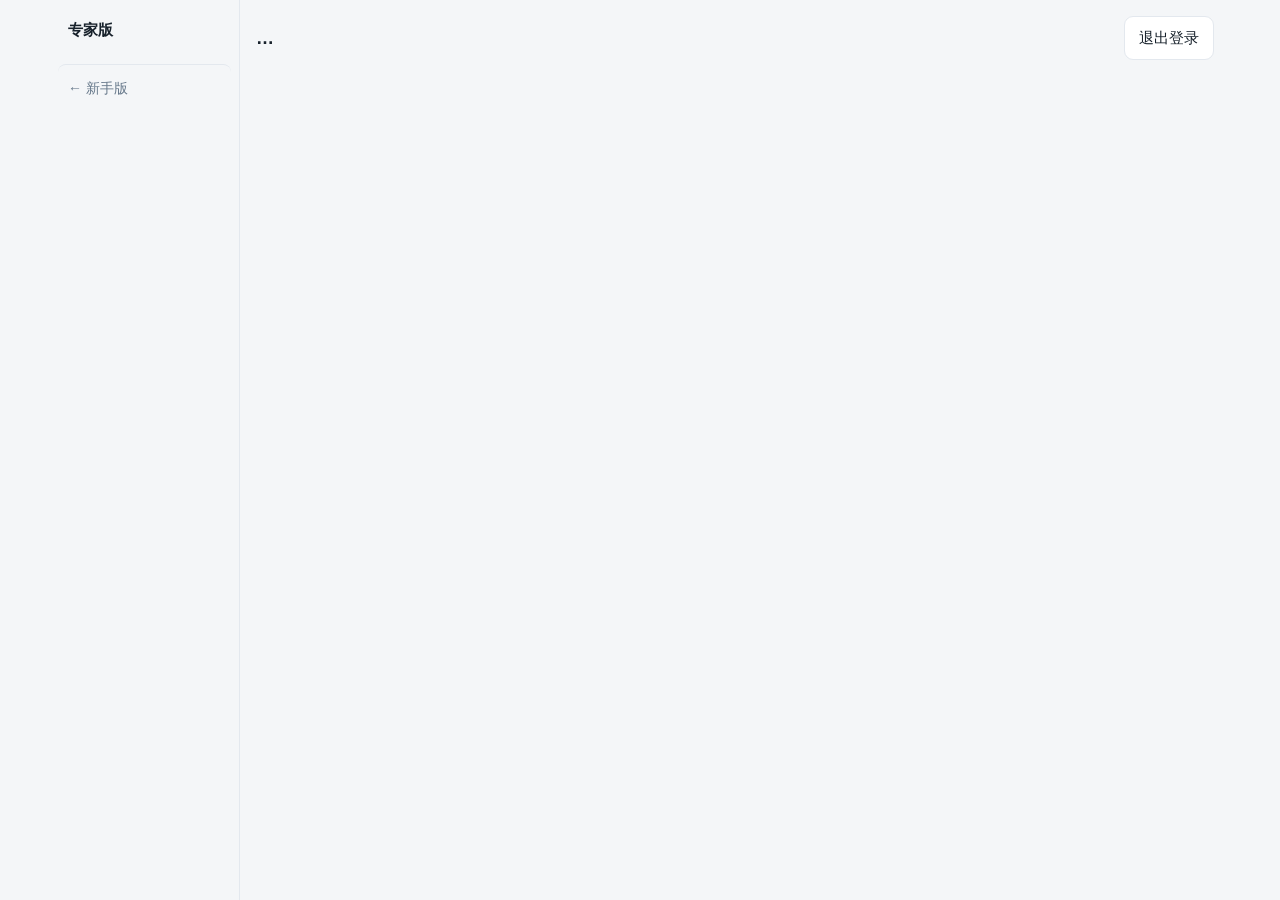
<file: webassets/expert/index.html>
<!DOCTYPE html>
<html lang="zh-CN">
<head>
<meta charset="utf-8">
<meta name="viewport" content="width=device-width,initial-scale=1,viewport-fit=cover">
<title>专家版</title>
<style>
:root{--bg:#f4f6f8;--card:#fff;--line:#e3e8ee;--fg:#17212b;--dim:#66788a;--accent:#1f8f4e;--ok:#e7f5ec;--warn:#c0392b;--warnbg:#fdecea;--soon:#9aa7b4}
@media (prefers-color-scheme:dark){:root{--bg:#10151b;--card:#18202a;--line:#263241;--fg:#e8eef5;--dim:#93a4b6;--accent:#3ecf7a;--ok:#16301f;--warn:#ff7b6b;--warnbg:#331a18;--soon:#5b6a7a}}
*{box-sizing:border-box}
body{margin:0;background:var(--bg);color:var(--fg);font:15px/1.6 -apple-system,BlinkMacSystemFont,"Segoe UI","PingFang SC","Microsoft YaHei",sans-serif}
.wrap{display:flex;max-width:1180px;margin:0 auto;min-height:100vh}
nav{width:190px;flex:none;padding:14px 8px;border-right:1px solid var(--line)}
nav .brand{font-weight:700;padding:4px 10px 12px}
nav a{display:block;padding:8px 10px;border-radius:8px;color:var(--fg);text-decoration:none;font-size:14px;cursor:pointer}
nav a:hover{background:var(--card)}nav a.on{background:var(--accent);color:#fff;font-weight:600}
nav a.soon{color:var(--soon)}nav a.soon:hover{color:var(--warn)}
nav a.leave{margin-top:10px;border-top:1px solid var(--line);padding-top:12px;color:var(--dim)}
main{flex:1;min-width:0;padding:16px 16px 48px}
header{display:flex;align-items:center;gap:10px;margin-bottom:14px}
header h1{font-size:18px;margin:0;flex:1}
.card{background:var(--card);border:1px solid var(--line);border-radius:12px;padding:16px;margin-bottom:14px}
.card h2{margin:0 0 12px;font-size:15px}
.grid{display:grid;grid-template-columns:repeat(auto-fit,minmax(150px,1fr));gap:10px}
.kv{background:var(--bg);border-radius:10px;padding:10px 12px}
.kv .k{color:var(--dim);font-size:12px}.kv .v{font-size:16px;font-weight:600;word-break:break-all}
label.f{display:block;margin:10px 0 0}label.f>span{display:block;color:var(--dim);font-size:13px;margin-bottom:4px}
input,select{width:100%;padding:9px 11px;font-size:15px;color:var(--fg);background:var(--bg);border:1px solid var(--line);border-radius:9px}
button{font:inherit;padding:9px 14px;border-radius:9px;border:1px solid var(--line);background:var(--card);color:var(--fg);cursor:pointer}
button.p{background:var(--accent);border-color:var(--accent);color:#fff;font-weight:600}
button.d{background:var(--warnbg);border-color:var(--warn);color:var(--warn);font-weight:600}
button:disabled{opacity:.55;cursor:progress}
.row{display:flex;gap:8px;flex-wrap:wrap;align-items:center;margin-top:12px}
.msg{margin-top:10px;font-size:13px;padding:8px 10px;border-radius:8px;display:none}
.msg.ok{display:block;background:var(--ok);color:var(--accent)}.msg.err{display:block;background:var(--warnbg);color:var(--warn)}
canvas{width:100%;height:165px;display:block}
table{width:100%;border-collapse:collapse;font-size:14px}th,td{text-align:left;padding:7px 6px;border-bottom:1px solid var(--line)}th{color:var(--dim);font-weight:500;font-size:12px}
.mono{font-family:ui-monospace,SFMono-Regular,Menlo,monospace;font-size:13px}
/* 登录遮罩。**必须带 [hidden]{display:none}**：.lg 的 display:flex 是作者样式，
   优先级高于 hidden 属性自带的 UA display:none —— 少了这一行，遮罩会无视 hidden
   永远盖在页面上（登录成功后也是）。 */
.lg{position:fixed;inset:0;background:rgba(0,0,0,.45);display:flex;align-items:center;justify-content:center;padding:16px}
[hidden]{display:none!important}
.lg .card{width:100%;max-width:350px;margin:0}
@media (max-width:760px){.wrap{flex-direction:column}nav{width:auto;border-right:0;border-bottom:1px solid var(--line);display:flex;flex-wrap:wrap;gap:2px}nav .brand{width:100%}}
</style>
</head>
<body>
<div class="wrap">
  <nav><div class="brand">专家版</div><div id="menu"></div><a class="leave" href="/lite/">← 新手版</a></nav>
  <main><header><h1 id="h1">…</h1><button id="logout">退出登录</button></header><div id="view"></div></main>
</div>
<div class="lg" id="login" hidden><div class="card"><h2>登录</h2>
  <label class="f"><span>用户名</span><input id="lu" value="root" autocomplete="username"></label>
  <label class="f"><span>密码</span><input id="lp" type="password" autocomplete="current-password"></label>
  <div class="row"><button class="p" id="lg">登录</button></div><div class="msg" id="lm"></div>
</div></div>
<script>
(function(){
"use strict";
/* 占位符由服务端注入：会话 id（空=未登录）、专家版前缀、以及**菜单**（Go 侧数据，不读 menu.d）。 */
var SID="__SID__", MENU=__MENU__, ANON="00000000000000000000000000000000";
var $=function(i){return document.getElementById(i);};

/* 数据面只有 /ubus：具体动作全是 ubus 方法，服务端不为界面加业务 API。 */
function rpc(o,m,p){
  return fetch("/ubus/",{method:"POST",headers:{"Content-Type":"application/json"},
    body:JSON.stringify({jsonrpc:"2.0",id:1,method:"call",params:[SID,o,m,p||{}]})})
   .then(function(r){return r.json();}).then(function(d){
     var e1=Array.isArray(d)?d[0]:d;
     if(!e1||e1.error){var e=new Error((e1&&e1.error&&e1.error.message)||"请求失败");e.code=e1&&e1.error&&e1.error.code;throw e;}
     if(e1.result[0]!==0){var e2=new Error("ubus 错误码 "+e1.result[0]);e2.code=e1.result[0];throw e2;}
     return e1.result.length>1?e1.result[1]:null;});
}
/* uci 写操作统一流程：set → commit → apply。rollback=true 时留 60 秒回滚窗口
   （与 LuCI「保存并应用」同一条路），undo=true 则 apply 后立刻 confirm 固化。 */
function uciSave(steps,undo){
  return steps.reduce(function(p,s){return p.then(function(){return rpc("uci",s[0],s[1]);});},Promise.resolve())
   .then(function(){return rpc("uci","commit",{config:steps[0][1].config});})
   .then(function(){return rpc("uci","apply",{rollback:!undo,timeout:60});})
   .then(function(){return undo?rpc("uci","confirm",{rollback:false}):null;});
}
function say(el,t,ok){el.textContent=t;el.className="msg "+(ok?"ok":"err");if(ok)setTimeout(function(){el.className="msg";},4000);}
function busy(b,on){b.disabled=!!on;}
function esc(s){return String(s==null?"":s).replace(/[&<>"']/g,function(c){return {"&":"&amp;","<":"&lt;",">":"&gt;",'"':"&quot;","'":"&#39;"}[c];});}
function toast(t){alert(t);}
function bytes(n){var u=["B","KB","MB","GB","TB"],i=0;while(n>=1024&&i<u.length-1){n/=1024;i++;}return (i?(n<10?n.toFixed(1):Math.round(n)):n)+" "+u[i];}
function uptime(s){var d=~~(s/86400),h=~~(s%86400/3600),m=~~(s%3600/60);return d?d+" 天 "+h+" 小时":(h?h+" 小时 "+m+" 分":m+" 分");}
function load1(v){return (v||0)/65536;}
/* 有些 ubus 方法在设备上可能没有（版本差异）：把失败显示成「不支持」而不是整页崩。 */
function softFail(e,el){el.innerHTML='<section class="card"><h2>数据不可用</h2><p style="color:var(--dim);margin:0">'+esc(e.message)+"（该 ubus 方法在此设备上可能不受支持）</p></section>";}

/* ---- 菜单与前端路由：URL 只有 <前缀> + #/片段，改前缀所有链接自动跟着变 ---- */
var PAGES={}, timer=null;
$("menu").innerHTML=MENU.map(function(m){
  return '<a href="#/'+m.id+'" data-id="'+m.id+'"'+(m.ready?"":" class='soon'")+">"+esc(m.title)+(m.ready?"":" ·")+"</a>";
}).join("")+'<a class="leave" href="#" id="to-lite">← 新手版</a>';
$("to-lite").onclick=function(e){e.preventDefault();location.href="/lite/";};

function route(){
  var id=(location.hash||"").replace(/^#\/?/,"")||"dash";
  var item=null;MENU.forEach(function(m){if(m.id===id)item=m;});
  if(!item)item=MENU[0];
  Array.prototype.forEach.call(document.querySelectorAll("#menu a[data-id]"),function(a){
    a.className=(a.getAttribute("data-id")===item.id?"on":(MENU.filter(function(m){return m.id===a.getAttribute("data-id");})[0].ready?"":"soon"));
  });
  document.getElementById("h1").textContent=item.title;
  if(timer){clearInterval(timer);timer=null;}
  var view=document.getElementById("view");view.innerHTML="";
  if(!item.ready){view.innerHTML='<section class="card"><h2>页面建设中</h2><p style="color:var(--dim);margin:0">这一页还没落地。</p></section>';return;}
  try{PAGES[item.id].mount(view);}catch(e){softFail(e,view);}
}
window.addEventListener("hashchange",route);

/* ---- 仪表盘：型号/固件/运行时长/负载/内存 + 负载曲线 + 在线设备 ---- */
var board=null,info=null,hist=[];
PAGES.dash={mount:function(el){
  el.innerHTML='<section class="card"><h2>设备</h2><div class="grid" id="d1"></div>'+
   '<div style="margin-top:12px"><div style="display:flex;justify-content:space-between;color:var(--dim);font-size:12px"><span>内存占用</span><span id="dm"></span></div>'+
   '<div style="height:8px;border-radius:6px;background:var(--bg);overflow:hidden;margin-top:6px"><i id="dmb" style="display:block;height:100%;background:var(--accent);width:0"></i></div></div></section>'+
   '<section class="card"><h2>实时负载 <span style="font-weight:400;color:var(--dim);font-size:12px">近 2 分钟</span></h2><canvas id="dc"></canvas></section>'+
   '<section class="card"><h2>在线设备</h2><table><thead><tr><th>设备</th><th>IP</th><th>MAC</th></tr></thead><tbody id="dl"></tbody></table></section>';
  rpc("system","board").then(function(b){board=b;document.title=(b.hostname||"路由器")+" · 专家版";return rpc("system","info");})
   .then(function(i){info=i;paint();push();return rpc("luci-rpc","getDHCPLeases",{family:0});})
   .then(function(le){
     var rows=((le&&le.dhcp_leases)||[]).map(function(l){return "<tr><td>"+esc(l.hostname||"未命名")+"</td><td class='mono'>"+esc(l.ipaddr)+"</td><td class='mono'>"+esc(l.macaddr)+"</td></tr>";}).join("");
     $("dl").innerHTML=rows||'<tr><td colspan="3" style="color:var(--dim)">暂无</td></tr>';
   }).catch(function(e){toast(e.message);});
  timer=setInterval(function(){rpc("system","info").then(function(i){info=i;paint();push();}).catch(function(){});},2000);
}};
function paint(){
  if(!board)return;var rel=board.release||{},mem=(info&&info.memory)||{};
  var used=(mem.total||0)-(mem.available||mem.free||0),pct=mem.total?Math.round(used/mem.total*100):0;
  var rows=[["型号",board.model||"-"],["固件",rel.version||"-"],["内核",board.kernel||"-"],
    ["运行时长",info?uptime(info.uptime):"-"],["1 分钟负载",info?load1(info.load&&info.load[0]).toFixed(2):"-"]];
  $("d1").innerHTML=rows.map(function(c){return '<div class="kv"><div class="k">'+c[0]+'</div><div class="v">'+esc(c[1])+"</div></div>";}).join("");
  $("dm").textContent=mem.total?bytes(used)+" / "+bytes(mem.total)+"（"+pct+"%）":"-";
  $("dmb").style.width=pct+"%";
}
function push(){if(!info||!info.load)return;hist.push([load1(info.load[0]),load1(info.load[1]),load1(info.load[2])]);while(hist.length>60)hist.shift();draw();}
function draw(){
  var cv=$("dc");if(!cv)return;var dpr=window.devicePixelRatio||1,w=cv.clientWidth,h=cv.clientHeight;
  if(cv.width!==w*dpr||cv.height!==h*dpr){cv.width=w*dpr;cv.height=h*dpr;}
  var g=cv.getContext("2d");g.setTransform(dpr,0,0,dpr,0,0);g.clearRect(0,0,w,h);
  var max=0.5;hist.forEach(function(s){s.forEach(function(v){if(v>max)max=v;});});max=Math.ceil(max*2)/2;
  var cs=getComputedStyle(document.documentElement);
  g.strokeStyle=cs.getPropertyValue("--line");g.fillStyle=cs.getPropertyValue("--dim");g.font="11px sans-serif";g.lineWidth=1;
  for(var i=0;i<=2;i++){var y=h-(h-14)*(i/2)-2;g.beginPath();g.moveTo(0,y+.5);g.lineTo(w,y+.5);g.stroke();g.fillText((max*i/2).toFixed(2),2,y-2);}
  ["#1f8f4e","#2f7fd6","#c98a1a"].forEach(function(col,k){g.strokeStyle=col;g.lineWidth=2;g.beginPath();
    hist.forEach(function(s,idx){var x=hist.length>1?idx/59*w:0;var y=h-2-(h-14)*Math.min(s[k]/max,1);idx?g.lineTo(x,y):g.moveTo(x,y);});g.stroke();});
}
window.addEventListener("resize",draw);

/* ---- 系统：重启 + 改口令（改口令交给 /auth/password，服务端统一处理） ---- */
PAGES.sys={mount:function(el){
  el.innerHTML='<section class="card"><h2>重启</h2><p style="color:var(--dim);margin:0">重启约需 1–2 分钟，期间网络会中断。</p>'+
   '<div class="row"><button class="d" id="rb">立即重启</button></div><div class="msg" id="rbm"></div></section>'+
   '<section class="card"><h2>修改 root 口令</h2>'+
   '<label class="f"><span>旧口令</span><input id="po" type="password" autocomplete="current-password"></label>'+
   '<label class="f"><span>新口令（至少 5 个字符）</span><input id="pn" type="password" autocomplete="new-password"></label>'+
   '<div class="row"><button class="p" id="pb">保存</button></div><div class="msg" id="pbm"></div></section>';
  $("rb").onclick=function(){if(!confirm("确定现在重启吗？网络会中断 1–2 分钟。"))return;
    var b=this;busy(b,true);
    rpc("system","reboot").then(function(){say($("rbm"),"已发出重启指令…",true);})
      .catch(function(e){say($("rbm"),"重启失败："+e.message,false);busy(b,false);});};
  $("pb").onclick=function(){
    var b=this;busy(b,true);
    var f=new URLSearchParams();
    f.set("username","root");f.set("old",$("po").value);f.set("new",$("pn").value);f.set("next",location.hash||"#/sys");
    fetch("/auth/password",{method:"POST",body:f,redirect:"follow"}).then(function(r){
      var ok=r.url.indexOf("auth_error")<0,code=(/[?&]auth_error=([a-z_]+)/.exec(r.url)||[])[1];
      say($("pbm"),ok?"口令已更新":("失败："+({bad_credentials:"旧口令不对",weak_password:"新口令太短（至少 5 个字符）",no_hasher:"设备缺少 openssl，无法生成 hash"}[code]||"未知错误")),ok);
      if(ok){$("po").value="";$("pn").value="";}
      busy(b,false);});
  };
}};


/* ---- 内外网：读 uci network；改动走「set → commit → apply」（带 60 秒回滚窗口） ---- */
function first(v){return Array.isArray(v)?(v[0]||""):(v||"");}
function list(v){return Array.isArray(v)?v:(v?[v]:[]);}
PAGES.net={mount:function(el){
  el.innerHTML='<section class="card"><h2>外网（WAN）</h2>'+
   '<label class="f"><span>连接方式</span><select id="wp"><option value="dhcp">自动获取（DHCP / 光猫拨号）</option>'+
   '<option value="static">固定 IP</option><option value="pppoe">宽带拨号（PPPoE）</option></select></label>'+
   '<div id="ws" hidden><label class="f"><span>IP 地址 / 掩码</span><input id="wi" placeholder="192.168.1.10/24"></label>'+
   '<label class="f"><span>网关</span><input id="wg"></label>'+
   '<label class="f"><span>DNS（逗号分隔，可留空）</span><input id="wd"></label></div>'+
   '<div id="wq" hidden><label class="f"><span>宽带账号</span><input id="wu"></label>'+
   '<label class="f"><span>宽带密码</span><input id="wpass" type="password"></label></div>'+
   '<div class="row"><button class="p" id="wsv">保存并应用</button>'+
   '<span style="color:var(--dim);font-size:12px">会短暂断网（网络重载）</span></div><div class="msg" id="wm"></div></section>'+
   '<section class="card"><h2>内网（LAN）</h2>'+
   '<label class="f"><span>路由器内网地址 / 掩码</span><input id="li" placeholder="192.168.1.1/24"></label>'+
   '<label class="f"><span>DHCP 服务</span><select id="ld"><option value="1">开启</option><option value="0">关闭</option></select></label>'+
   '<div class="row"><button class="p" id="lsv">保存并应用</button></div><div class="msg" id="lm"></div></section>';
  function sync(){var p=$("wp").value;$("ws").hidden=p!=="static";$("wq").hidden=p!=="pppoe";}
  $("wp").onchange=sync;
  rpc("uci","get",{config:"network"}).then(function(v){
    var q=(v&&v.values)||{},w=q.wan||{},l=q.lan||{};
    $("wp").value=w.proto||"dhcp";sync();
    $("wi").value=first(w.ipaddr);$("wg").value=w.gateway||"";
    $("wd").value=list(w.dns).join(",");$("wu").value=w.username||"";
    $("li").value=first(l.ipaddr);
  }).catch(function(e){toast(e.message);});
  rpc("uci","get",{config:"dhcp"}).then(function(v){
    var l=((v&&v.values)||{}).lan||{};$("ld").value=String(l.ignore==="1"?"0":"1");}).catch(function(){});
  $("wsv").onclick=function(){
    var b=this,p=$("wp").value,wv={proto:p};
    if(p==="static"){if($("wi").value)wv.ipaddr=[$("wi").value.trim()];if($("wg").value)wv.gateway=$("wg").value.trim();
      wv.dns=$("wd").value.split(",").map(function(x){return x.trim();}).filter(Boolean);}
    if(p==="pppoe"){wv.username=$("wu").value.trim();wv.password=$("wpass").value;}
    busy(b,true);
    uciSave([["set",{config:"network",section:"wan",values:wv}]])
      .then(function(){say($("wm"),"已保存并生效",true);})
      .catch(function(e){say($("wm"),"失败："+e.message,false);})
      .then(function(){busy(b,false);});
  };
  $("lsv").onclick=function(){
    var b=this,v={};if($("li").value)v.ipaddr=[$("li").value.trim()];busy(b,true);
    uciSave([["set",{config:"network",section:"lan",values:v}],
             ["set",{config:"dhcp",section:"lan",values:{ignore:$("ld").value==="0"?"1":"0"}}]])
      .then(function(){say($("lm"),"已保存并生效",true);})
      .catch(function(e){say($("lm"),"失败："+e.message,false);})
      .then(function(){busy(b,false);});
  };
}};


/* ---- 无线：状态来自 luci-rpc getWirelessDevices / iwinfo；改动走 uci ---- */
PAGES.wifi={mount:function(el){
  el.innerHTML='<section class="card"><h2>无线状态</h2><div class="grid" id="wr"></div></section>'+
   '<section class="card"><h2>无线中继（连上级 Wi-Fi）</h2>'+
   '<label class="f"><span>上级 Wi-Fi 名称</span><input id="rs"></label>'+
   '<label class="f"><span>上级 Wi-Fi 密码</span><input id="rk" type="password"></label>'+
   '<label class="f"><span>用哪个频段去连</span><select id="rr"></select></label>'+
   '<div class="row"><button class="p" id="rsv">保存并应用</button><button id="rscan">扫描附近 Wi-Fi</button></div>'+
   '<div id="rlist" style="margin-top:10px"></div><div class="msg" id="rm"></div></section>';
  var conf={};
  rpc("luci-rpc","getWirelessDevices").then(function(w){
    var ids=Object.keys(w||{});
    $("wr").innerHTML=ids.length?ids.map(function(k){
      var d=w[k]||{},c=d.config||{};
      return '<div class="kv"><div class="k">'+esc(k)+(c.band?"（"+esc(c.band)+"）":"")+'</div>'+
        '<div class="v">'+(d.up?"已启用":"未启用")+'</div><div class="k" style="margin-top:4px">信道 '+esc(c.channel||"?")+'</div></div>';
    }).join(""):'<div class="kv"><div class="k">无线</div><div class="v">未发现</div></div>';
    $("rr").innerHTML=ids.map(function(k){return '<option value="'+k+'">'+k+(w[k].config.band?"（"+esc(w[k].config.band)+"）":"")+'</option>';}).join("");
  }).catch(function(e){toast(e.message);});
  rpc("uci","get",{config:"wireless"}).then(function(v){
    conf=(v&&v.values)||{};
    Object.keys(conf).forEach(function(n){var x=conf[n];
      if(x[".type"]==="wifi-iface"&&x.mode==="sta")$("rs").value=x.ssid||"";});
  }).catch(function(e){toast(e.message);});
  $("rsv").onclick=function(){
    var b=this,ssid=$("rs").value.trim(),radio=$("rr").value;
    if(!ssid){say($("rm"),"请先填写上级 Wi-Fi 名称",false);return;}
    if(!radio){say($("rm"),"没有可用频段",false);return;}
    busy(b,true);
    var vals={device:radio,mode:"sta",ssid:ssid,network:"wwan",encryption:$("rk").value?"psk2":"none"};
    if($("rk").value)vals.key=$("rk").value;
    var sta=Object.keys(conf).filter(function(n){return conf[n][".type"]==="wifi-iface"&&conf[n].mode==="sta";})[0];
    var chain=Promise.resolve();
    if(sta){chain=chain.then(function(){return rpc("uci","set",{config:"wireless",section:sta,values:vals});});}
    else{chain=chain.then(function(){return rpc("uci","add",{config:"wireless",type:"wifi-iface",name:"wwan",values:vals});})
                 .then(function(){return rpc("uci","add",{config:"network",type:"interface",name:"wwan",values:{proto:"dhcp"}}).catch(function(){return null;});});}
    chain.then(function(){return rpc("uci","set",{config:"wireless",section:radio,values:{disabled:"0"}});})
     .then(function(){return rpc("uci","commit",{config:"wireless"});})
     .then(function(){return rpc("uci","commit",{config:"network"});})
     .then(function(){return rpc("uci","apply",{rollback:false,timeout:60});})
     // 刻意**不**调 network.reload：uci apply 已经会 reload 关联服务，而 network.reload
     // 在多数 ACL 面上是拒的（这台设备就是），调它只会让整条链看起来失败。
     .then(function(){say($("rm"),"已保存并生效，稍等十几秒看状态",true);})
     .catch(function(e){say($("rm"),"失败："+e.message,false);})
     .then(function(){busy(b,false);});
  };
  $("rscan").onclick=function(){
    var b=this;busy(b,true);
    rpc("iwinfo","scan",{device:$("rr").value,results:{}}).then(function(r){
      var l=(r&&r.results)||[];
      $("rlist").innerHTML=l.length?l.map(function(n){return '<button data-s="'+esc(n.ssid||"")+'">'+esc(n.ssid||"(隐藏)")+" "+(n.signal||0)+"dBm</button>";}).join(" "):'<span style="color:var(--dim)">没扫到网络</span>';
      Array.prototype.forEach.call($("rlist").querySelectorAll("button"),function(x){
        x.onclick=function(){$("rs").value=x.getAttribute("data-s");};});
    }).catch(function(e){
      say($("rm"),"这台设备没有 iwinfo 对象（"+(e&&e.message||e)+"），直接手填名称即可。",false);})
     .then(function(){busy(b,false);});
  };
}};


/* ---- DHCP：租约来自 luci-rpc getDHCPLeases；池参数与静态绑定走 uci dhcp ---- */
PAGES.dhcp={mount:function(el){
  el.innerHTML='<section class="card"><h2>地址池</h2>'+
   '<div class="grid"><label class="f"><span>起始地址</span><input id="ds"></label>'+
   '<label class="f"><span>地址个数</span><input id="dn" inputmode="numeric"></label>'+
   '<label class="f"><span>租期（分钟）</span><input id="dt" inputmode="numeric"></label></div>'+
   '<div class="row"><button class="p" id="dsv">保存并应用</button></div><div class="msg" id="dsm"></div></section>'+
   '<section class="card"><h2>MAC 静态绑定</h2>'+
   '<div class="grid"><label class="f"><span>MAC</span><input id="bm" placeholder="00:11:22:33:44:55"></label>'+
   '<label class="f"><span>固定 IP</span><input id="bi" placeholder="192.168.1.100"></label>'+
   '<label class="f"><span>备注名</span><input id="bn" placeholder="可选"></label></div>'+
   '<div class="row"><button class="p" id="bav">添加绑定</button></div><div class="msg" id="bam"></div>'+
   '<table style="margin-top:12px"><thead><tr><th>MAC</th><th>IP</th><th>备注</th><th></th></tr></thead><tbody id="bl"></tbody></table></section>'+
   '<section class="card"><h2>当前租约</h2><table><thead><tr><th>设备</th><th>IP</th><th>MAC</th></tr></thead><tbody id="dl2"></tbody></table></section>';
  function paintBinds(v){
    var q=(v&&v.values)||{},rows=[];
    Object.keys(q).forEach(function(n){var x=q[n];
      if(x[".type"]==="host"){rows.push("<tr class='mono'><td>"+esc(x.mac||"")+"</td><td>"+esc(x.ip||"")+
        "</td><td>"+esc(x.name||"")+"</td><td><button data-x='"+n+"'>删除</button></td></tr>");}});
    $("bl").innerHTML=rows.join("")||'<tr><td colspan="4" style="color:var(--dim)">暂无绑定</td></tr>';
    Array.prototype.forEach.call($("bl").querySelectorAll("button"),function(b){
      b.onclick=function(){
        if(!confirm("删除这条绑定？"))return;
        rpc("uci","delete",{config:"dhcp",section:b.getAttribute("data-x")})
          .then(function(){return rpc("uci","commit",{config:"dhcp"});})
          .then(function(){return rpc("uci","apply",{rollback:false,timeout:60});})
          .then(function(){toast("已删除");load();})
          .catch(function(e){toast("失败："+e.message);});
      };});
  }
  function load(){
    rpc("uci","get",{config:"dhcp"}).then(function(v){
      var l=((v&&v.values)||{}).lan||{};
      $("ds").value=l.start||"";$("dn").value=l.limit||"";$("dt").value=first(l.leasetime)||"";
      paintBinds(v);}).catch(function(e){toast(e.message);});
    rpc("luci-rpc","getDHCPLeases",{family:0}).then(function(r){
      var ls=(r&&r.dhcp_leases)||[];
      $("dl2").innerHTML=ls.map(function(l){return "<tr><td>"+esc(l.hostname||"未命名")+
        "</td><td class='mono'>"+esc(l.ipaddr)+"</td><td class='mono'>"+esc(l.macaddr)+"</td></tr>";}).join("")||
        '<tr><td colspan="3" style="color:var(--dim)">暂无租约</td></tr>';
    }).catch(function(e){$("dl2").innerHTML='<tr><td colspan="3" style="color:var(--dim)">'+esc(e.message)+"</td></tr>";});
  }
  $("dsv").onclick=function(){
    var b=this,v={start:$("ds").value.trim(),limit:$("dn").value.trim(),leasetime:$("dt").value.trim()};
    busy(b,true);
    uciSave([["set",{config:"dhcp",section:"lan",values:v}]])
      .then(function(){say($("dsm"),"已保存并生效",true);})
      .catch(function(e){say($("dsm"),"失败："+e.message,false);})
      .then(function(){busy(b,false);});
  };
  $("bav").onclick=function(){
    var b=this,mac=$("bm").value.trim().toLowerCase(),ip=$("bi").value.trim();
    if(!/^([0-9a-f]{2}:){5}[0-9a-f]{2}$/.test(mac)){say($("bam"),"MAC 格式不对（00:11:22:33:44:55）",false);return;}
    if(!/^\d{1,3}(\.\d{1,3}){3}$/.test(ip)){say($("bam"),"IP 格式不对",false);return;}
    busy(b,true);
    var v={mac:mac,ip:ip};if($("bn").value.trim())v.name=$("bn").value.trim();
    rpc("uci","add",{config:"dhcp",type:"host",values:v})
      .then(function(){return rpc("uci","commit",{config:"dhcp"});})
      .then(function(){return rpc("uci","apply",{rollback:false,timeout:60});})
      .then(function(){say($("bam"),"已添加",true);$("bm").value="";$("bi").value="";$("bn").value="";load();})
      .catch(function(e){say($("bam"),"失败："+e.message,false);})
      .then(function(){busy(b,false);});
  };
  load();
}};


/* ---- 日志：走 ubus 的 log.read（rpcd 的日志对象）。
   为什么不用 `file exec /sbin/logread`：OpenWrt 上它是 /usr/libexec/logread-ubox 的
   符号链接，而那个目录不在 PATH 也不在 LuCI 的授权面里，file 对象会回
   "Operation not supported"。log.read 是 rpcd 自己的方法，正是 LuCI 日志页用的那条路。 ---- */
function logLine(x){
  var t=x&&x.time?new Date(x.time).toISOString().replace("T"," ").slice(0,19):"";
  var lv=x&&x.priority!=null?({86:" emerg",85:" alert",84:" crit",83:" err",82:" warn",
    81:" note",80:" info",79:" debug"}[x.priority]||" "+x.priority):"";
  return (t+" ["+(lv||"").trim()+"] "+(x&&x.msg||"")).replace(/\s+$/,"");
}
PAGES.log={mount:function(el){
  el.innerHTML='<section class="card"><h2>系统日志</h2>'+
   '<div class="row"><button class="p" id="lr">刷新</button>'+
   '<label class="f" style="margin:0;flex:1"><span>过滤（子串，留空看全部）</span><input id="lf"></label>'+
   '<label class="f" style="margin:0;width:110px"><span>行数</span><input id="ln" value="200" inputmode="numeric"></label>'+
   '<label class="f" style="margin:0;width:110px"><span>最低级别</span><select id="lp">'+
   '<option value="">全部</option><option value="err">err 及以上</option><option value="warn">warn 及以上</option>'+
   '<option value="notice">notice 及以上</option><option value="info">info 及以上</option></select></label></div>'+
   '<div class="msg" id="lm"></div><pre id="lx" style="margin-top:10px">读取中…</pre></section>';
  function go(){
    $("lx").textContent="读取中…";
    var n=Math.min(parseInt($("ln").value,10)||200,2000);
    rpc("log","read",{stream:false,lines:n}).then(function(r){
      var items=(r&&r.log)||[];
      var min=$("lp").value,cut={err:83,warn:82,notice:81,info:80}[min];
      if(cut!=null)items=items.filter(function(x){return x.priority!=null&&x.priority<=cut;});
      var f=$("lf").value.trim();
      var lines=items.map(logLine);
      if(f)lines=lines.filter(function(l){return l.indexOf(f)>=0;});
      $("lx").textContent=lines.reverse().join("\n")||"(没有匹配的日志行)";
    }).catch(function(e){
      $("lx").textContent="";
      $("lm").className="msg err";
      $("lm").textContent="读不到系统日志："+e.message+"（需要 log.read 的 ACL）";
    });
  }
  $("lr").onclick=go;go();
}};

/* ---- 存储：挂载表来自 file read /proc/mounts（LuCI 已授权）；容量来自 df ---- */
PAGES.disk={mount:function(el){
  el.innerHTML='<section class="card"><h2>挂载点</h2>'+
   '<table><thead><tr><th>设备</th><th>挂载点</th><th>类型</th></tr></thead><tbody id="mt"></tbody></table></section>'+
   '<section class="card"><h2>容量</h2><table><thead><tr><th>挂载点</th><th>总量</th><th>已用</th><th>可用</th></tr></thead>'+
   '<tbody id="dv"><tr><td colspan="4" style="color:var(--dim)">读取中…</td></tr></tbody></table>'+
   '<div class="msg" id="dm"></div></section>';
  rpc("file","read",{path:"/proc/mounts"}).then(function(r){
    var ls=((r&&r.data)||"").trim().split("\n").map(function(l){var f=l.split(/\s+/);
      return {dev:f[0],mnt:f[1],type:f[2]};})
      .filter(function(x){return x.mnt&&["proc","sysfs","devtmpfs","tmpfs","devpts","cgroup",
        "debugfs","mqueue","hugetlbfs"].indexOf(x.type)<0&&x.mnt.indexOf("/dev/")!==0;});
    $("mt").innerHTML=ls.map(function(x){return "<tr class='mono'><td>"+esc(x.dev)+"</td><td>"+esc(x.mnt)+
      "</td><td>"+esc(x.type)+"</td></tr>";}).join("")||'<tr><td colspan="3" style="color:var(--dim)">暂无</td></tr>';
  }).catch(function(e){$("mt").innerHTML='<tr><td colspan="3" style="color:var(--dim)">'+esc(e.message)+"</td></tr>";});
  rpc("file","exec",{command:"/bin/df",params:["-k"]}).then(function(r){
    var ls=((r&&r.stdout)||"").trim().split("\n").slice(1).map(function(l){
      var f=l.trim().split(/\s+/);return {mnt:f[5],tot:f[1],use:f[2],avail:f[3]};}).filter(function(x){return x.mnt;});
    $("dv").innerHTML=ls.map(function(x){return "<tr><td class='mono'>"+esc(x.mnt)+"</td><td>"+esc(x.tot)+
      "K</td><td>"+esc(x.use)+"K</td><td>"+esc(x.avail)+"K</td></tr>";}).join("")||
      '<tr><td colspan="4" style="color:var(--dim)">暂无</td></tr>';
  }).catch(function(e){
    $("dv").innerHTML='<tr><td colspan="4" style="color:var(--dim)">df 不可用</td></tr>';
    $("dm").className="msg err";
    $("dm").textContent="读容量失败："+e.message+"。需要在 acl.d 放行 /bin/df。";
  });
}};


/* ---- 服务：/etc/rc.d 里的 S* 链接 = 已注册的开机自启项；启停与自启都走 init 脚本 ---- */
PAGES.svc={mount:function(el){
  el.innerHTML='<section class="card"><h2>服务</h2>'+
   '<div class="row"><button class="p" id="sr">刷新</button>'+
   '<label class="f" style="margin:0;flex:1"><span>过滤服务名</span><input id="sf"></label></div>'+
   '<div class="msg" id="sm"></div>'+
   '<table style="margin-top:10px"><thead><tr><th>服务</th><th>运行</th><th>开机自启</th><th>操作</th></tr></thead>'+
   '<tbody id="sl"><tr><td colspan="4" style="color:var(--dim)">读取中…</td></tr></tbody></table></section>';
  var all=[];
  function run(svc,act){
    // init 脚本按约定：参数不带路径，先 -x 再给动作（与 rc.common 一致）
    rpc("file","exec",{command:"/etc/init.d/"+svc,params:["-x",act]}).then(function(){
      say($("sm"),svc+" "+act+" 已执行",true);return load();
    }).catch(function(e){say($("sm"),svc+" "+act+" 失败："+e.message,false);});
  }
  function paint(){
    var f=$("sf").value.trim();
    var ls=all.filter(function(x){return !f||x.name.indexOf(f)>=0;});
    $("sl").innerHTML=ls.map(function(x){
      return "<tr><td class='mono'>"+esc(x.name)+"</td><td>"+(x.enabled?"自启":"—")+"</td><td>"+
        "<button data-a='"+esc(x.enabled?"disable":"enable")+"' data-s='"+esc(x.name)+"'>"+(x.enabled?"停自启":"开自启")+
        "</button></td><td><button data-a='start' data-s='"+esc(x.name)+"'>启动</button> "+
        "<button data-a='stop' data-s='"+esc(x.name)+"'>停止</button> "+
        "<button data-a='restart' data-s='"+esc(x.name)+"'>重载</button></td></tr>";}).join("")||
      '<tr><td colspan="4" style="color:var(--dim)">没有匹配的服务</td></tr>';
    Array.prototype.forEach.call($("sl").querySelectorAll("button"),function(b){
      b.onclick=function(){
        var s=b.getAttribute("data-s"),a=b.getAttribute("data-a");
        if((a==="stop"||a==="restart")&&!confirm("确定对 "+s+" 执行 "+a+"？"))return;
        if(a==="enable"||a==="disable"){if(!confirm("确定修改 "+s+" 的开机自启？"))return;}
        run(s,a);};});
  }
  function load(){
    rpc("file","list",{path:"/etc/rc.d"}).then(function(r){
      var names=((r&&r.entries)||[]).map(function(e){
        var n=typeof e==="string"?e:(e&&e.name);return n||"";})
        .filter(function(n){return /^S\d+/.test(n);})
        .map(function(n){return n.replace(/^S\d+/,"");})
        .filter(function(n){return n&&n!=="molly";}).sort();
      // 自启状态就是「有没有 S* 链接」——这里全都在 rc.d 里，所以都是自启的；
      // 关掉自启会移除链接，因此要减去当前不存在的那些（list 本身就是真相）。
      all=names.map(function(n){return {name:n,enabled:true};});
      paint();
    }).catch(function(e){
      $("sl").innerHTML='<tr><td colspan="4" style="color:var(--dim)">'+esc(e.message)+"</td></tr>";});
  }
  $("sr").onclick=load;$("sf").oninput=paint;load();
}};

/* ---- 网络诊断：ping / traceroute / nslookup 走 file exec（acl.d 授权） ---- */
PAGES.diag={mount:function(el){
  el.innerHTML='<section class="card"><h2>网络诊断</h2>'+
   '<div class="grid"><label class="f"><span>目标主机</span><input id="dh" value="223.5.5.5"></label>'+
   '<label class="f"><span>工具</span><select id="dt2"><option value="ping">ping</option>'+
   '<option value="traceroute">traceroute</option><option value="nslookup">nslookup</option>'+
   '<option value="wget">wget（取一个 URL）</option></select></label>'+
   '<label class="f"><span>次数 / 参数（可选）</span><input id="da" placeholder="ping 填 4"></label></div>'+
   '<div class="row"><button class="p" id="dg">执行</button>'+
   '<span style="color:var(--dim);font-size:12px">最长约 30 秒</span></div>'+
   '<div class="msg" id="dm2"></div><pre id="dx" style="margin-top:10px">结果会显示在这里。</pre></section>';
  var BIN={ping:"/bin/ping",traceroute:"/usr/sbin/traceroute",nslookup:"/usr/bin/nslookup",wget:"/usr/bin/wget"};
  $("dg").onclick=function(){
    var b=this,tool=$("dt2").value,host=$("dh").value.trim(),extra=$("da").value.trim();
    if(!host){say($("dm2"),"请填目标主机",false);return;}
    var args=[tool==="ping"?-4:null,tool==="ping"?-c:null,tool==="ping"?(extra||"4"):null,tool==="traceroute"?"-n":null,
      tool==="nslookup"?"-type=A":null,tool==="wget"?null:null,host].filter(function(x){return x;});
    if(tool==="wget")args=["-O","-","--timeout=10",host];
    if(tool==="ping")args=["-c",extra||"4",host];
    busy(b,true);$("dx").textContent="执行中…";
    rpc("file","exec",{command:BIN[tool],params:args}).then(function(r){
      var out=((r&&r.stdout)||"")+((r&&r.stderr)||"");
      $("dx").textContent=out.trim()||"(无输出，退出码 "+(r&&r.code)+")";
    }).catch(function(e){
      $("dx").textContent="";
      say($("dm2"),"执行失败："+e.message+"。该命令需要在 acl.d 放行（见 molly.json）。",false);
    }).then(function(){busy(b,false);});
  };
}};


/* ---- 备份与恢复：/etc/config 逐文件读写。
   刻意**不做**固件刷写（sysupgrade）：那是不可逆操作，不该由一个网页表单触发。 ---- */
PAGES.bk={mount:function(el){
  el.innerHTML='<section class="card"><h2>配置备份</h2>'+
   '<p style="color:var(--dim);margin:0 0 10px">导出 /etc/config 下的配置文件。'+
   '恢复会<strong>覆盖</strong>同名文件并 reload_config，请确认后再操作。</p>'+
   '<div class="row"><button class="p" id="be">导出到下方</button>'+
   '<button id="bc">复制</button><button id="bd">下载 .txt</button></div>'+
   '<div class="msg" id="bem"></div>'+
   '<textarea id="bx" style="width:100%;height:240px;margin-top:10px;font:12px ui-monospace,monospace;'+
   'background:var(--bg);color:var(--fg);border:1px solid var(--line);border-radius:9px;padding:10px" '+
   'placeholder="点「导出」后这里会出现备份内容"></textarea></section>'+
   '<section class="card"><h2>配置恢复</h2>'+
   '<p style="color:var(--dim);margin:0 0 10px">把上一步导出的内容粘回来，逐个文件写回 '+
   '/etc/config/<strong>同名文件</strong>。同名 = 覆盖，不会删除别的文件。</p>'+
   '<label class="f"><span>要恢复的配置（文件名）</span><input id="rn" placeholder="network"></label>'+
   '<div class="row"><button class="d" id="br">恢复并生效</button></div>'+
   '<div class="msg" id="brm"></div></section>'+
   '<section class="card"><h2>固件升级</h2>'+
   '<p style="color:var(--dim);margin:0">刻意不在这里做：刷固件不可逆，值得走 sysupgrade 命令或'+
   'LuCI 的升级页（那里有校验与中断保护）。</p></section>';
  var SEP="\n##### molly-config: ";
  function name(n){return String(n).split("/").pop();}
  function walk(v,base,out){
    base=base||"";out=out||[];
    Object.keys(v||{}).forEach(function(k){
      if(k.charAt(0)===".")return;
      var val=v[k];
      if(val&&typeof val==="object"&&!Array.isArray(val))walk(val,base?base+"/"+k:k,out);
      else out.push(SEP+(base?base+"/":"")+k+"="+(Array.isArray(val)?val.join(" "):val));
    });
    return out;
  }
  $("be").onclick=function(){
    var b=this;busy(b,true);$("bx").value="读取中…";
    rpc("file","list",{path:"/etc/config"}).then(function(r){
      var ns=((r&&r.entries)||[]).map(name).filter(function(n){return n&&n.indexOf(".conf")<0||
        n.indexOf(".conf")===n.length-5;});
      if(!ns.length)ns=((r&&r.entries)||[]).map(name).filter(Boolean);
      var chain=Promise.resolve(["# molly 配置备份  "+new Date().toISOString()]);
      ns.forEach(function(n){
        chain=chain.then(function(acc){
          return rpc("file","read",{path:"/etc/config/"+n})
            .then(function(x){acc.push(SEP+"file:"+n);acc.push((x&&x.data)||"");return acc;})
            .catch(function(){return acc;});
        });
      });
      return chain.then(function(acc){$("bx").value=acc.join("\n");$("bx").select();
        say($("bem"),"已导出 "+ns.length+" 个文件",true);});
    }).catch(function(e){say($("bem"),"导出失败："+e.message,false);})
      .then(function(){busy(b,false);});
  };
  $("bc").onclick=function(){
    var t=$("bx");t.select();
    if(navigator.clipboard)navigator.clipboard.writeText(t.value).then(function(){say($("bem"),"已复制",true);});
    else{try{document.execCommand("copy");say($("bem"),"已复制",true);}catch(e){say($("bem"),"复制失败，请手动全选",false);}}
  };
  $("bd").onclick=function(){
    var t=$("bx");if(!t.value.trim()){say($("bem"),"先导出",false);return;}
    var b=document.createElement("a");
    b.href="data:text/plain;charset=utf-8,"+encodeURIComponent(t.value);
    b.download="molly-config-"+new Date().toISOString().slice(0,19).replace(/[:T]/g,"")+".txt";
    b.click();
  };
  $("br").onclick=function(){
    var name0=$("rn").value.trim(),text=$("bx").value;
    if(!name0){say($("brm"),"请填要恢复的配置名",false);return;}
    if(!/^[\w.-]+$/.test(name0)){say($("brm"),"配置名只能用字母数字 . _ -",false);return;}
    var lines=text.split("\n"),parts=[],cur=null;
    lines.forEach(function(l){
      if(l.indexOf(SEP+"file:")===0){cur={name:l.slice((SEP+"file:").length),body:[]};parts.push(cur);}
      else if(cur)cur.body.push(l);
    });
    var target=parts.filter(function(p){return p.name===name0;})[0];
    if(!target){say($("brm"),"备份里没有 "+name0+" 这一段",false);return;}
    if(!confirm("将覆盖 /etc/config/"+name0+" 并 reload_config，网络会短暂中断。确定？"))return;
    var b=this;busy(b,true);
    rpc("file","write",{path:"/etc/config/"+name0,data:target.body.join("\n").replace(/\n+$/,"")+"\n",mode:420})
      .then(function(){return rpc("file","exec",{command:"/sbin/reload_config",params:[]})
        .catch(function(){return null;});})
      .then(function(){say($("brm"),name0+" 已恢复并生效",true);})
      .catch(function(e){say($("brm"),"恢复失败："+e.message,false);})
      .then(function(){busy(b,false);});
  };
}};

/* ---- 登录 / 退出：一律走 /auth（与新手版、专家版共用同一个会话） ---- */
function loginView(){
  $("login").hidden=false;
  $("lg").onclick=function(){
    var b=this;busy(b,true);
    var f=new URLSearchParams();
    f.set("username",$("lu").value);f.set("password",$("lp").value);f.set("next",location.pathname+location.hash);
    fetch("/auth/login",{method:"POST",body:f,redirect:"follow"}).then(function(r){
      var ok=r.url.indexOf("auth_error")<0;
      if(ok){location.href=r.url;}else{say($("lm"),"用户名或密码不对",false);busy(b,false);}
    }).catch(function(e){say($("lm"),"登录失败："+e.message,false);busy(b,false);});
  };
  $("lp").addEventListener("keydown",function(e){if(e.key==="Enter")$("lg").click();});
}
$("logout").onclick=function(){
  fetch("/auth/logout",{method:"POST",redirect:"follow"}).then(function(){location.href="/lite/";});
};
route();
if(!SID){loginView();}
})();
</script>
</body>
</html>
</file>
